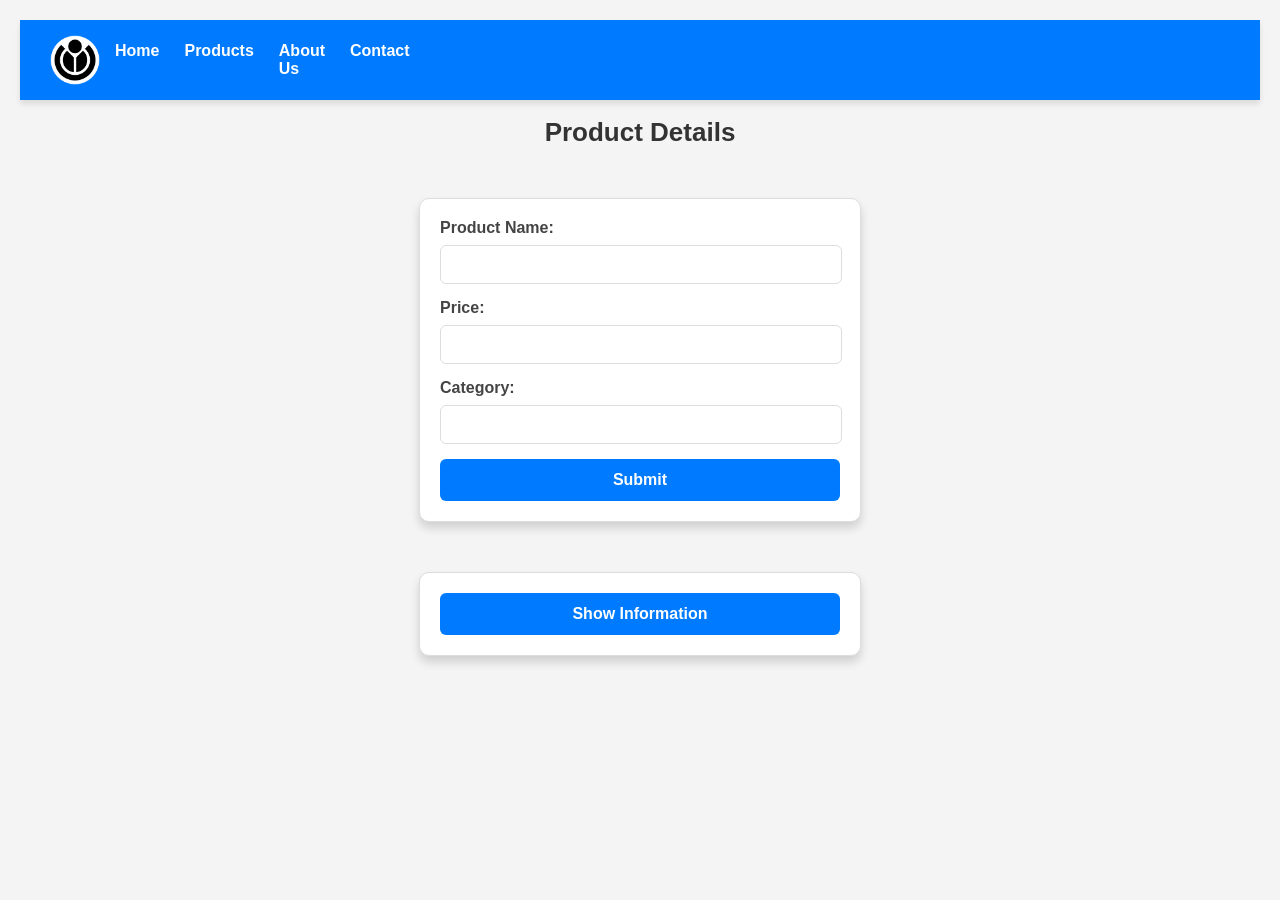
<file: templates/index.html>
<!DOCTYPE html>
<html lang="en">

<head>
    <meta charset="UTF-8">
    <meta name="viewport" content="width=device-width, initial-scale=1.0">
    <title>Flask_sample</title>
    <link rel="stylesheet" href="../static/css/styles.css">
</head>

<body>
    <!-- Navigation Bar -->
    <nav class="navbar-container">
        <div class="logo-container">
            <img src="../static/images/logo.png" alt="Logo" class="logo">
        <ul class="navbar">
            <li><a href="/">Home</a></li>
            <li><a href="/information">Products</a></li>
            <li><a href="/about">About Us</a></li>
            <li><a href="/contact">Contact</a></li>
            <li class="cart-icon">
                <a href="/cart" class="cart-icon">
                    <svg xmlns="http://www.w3.org/2000/svg" width="24" height="24" fill="currentColor" class="bi bi-cart" viewBox="0 0 16 16">
                        <path d="M0 1.5A.5.5 0 0 1 .5 1h1a.5.5 0 0 1 .485.379L2.89 5H14.5a.5.5 0 0 1 .491.592l-1.5 8A.5.5 0 0 1 13 14H4a.5.5 0 0 1-.491-.408L1.01 2H.5a.5.5 0 0 1-.5-.5zM3.14 6l1.25 6h8.22l1.25-6H3.14zM5 12a1 1 0 1 0 0 2 1 1 0 0 0 0-2zm6 0a1 1 0 1 0 0 2 1 1 0 0 0 0-2z"/>
                    </svg>
                    Cart
                </a>
            </li>
        </ul>
    </nav>

    <h1>Product Details</h1>
    <form method="post" class="student-form">
        <label for="name">Product Name:</label>
        <input type="text" id="name" name="name" required>
        <br>
        <label for="price">Price:</label>
        <input type="text" id="price" name="price" required>
        <br>
        <label for="category">Category:</label>
        <input type="text" id="category" name="category" required>
        <button type="submit" onclick="alert('Product Details Submitted Successfully!')">Submit</button>
    </form>

    <form action="/information" method="get">
        <button type="submit">Show Information</button>
    </form>
</body>

</html>
</file>
<file: static/css/styles.css>
/* General form styling */
form {
    max-width: 400px;
    margin: 50px auto;
    padding: 20px;
    border: 1px solid #ddd;
    border-radius: 10px;
    background-color: #ffffff;
    box-shadow: 0 6px 10px rgba(0, 0, 0, 0.15);
    font-family: 'Segoe UI', Tahoma, Geneva, Verdana, sans-serif;
}

/* Label styling */
form label {
    display: block;
    margin-bottom: 8px;
    font-weight: bold;
    color: #444;
}

/* Input field styling */
form input[type="text"],
form input[type="radio"] {
    margin-bottom: 15px;
    padding: 10px;
    width: calc(100% - 20px);
    border: 1px solid #ddd;
    border-radius: 6px;
    font-size: 15px;
    transition: border-color 0.3s ease;
}

form input[type="text"]:focus {
    border-color: #007bff;
    outline: none;
}

/* Radio button labels */
form input[type="radio"] + label {
    display: inline-block;
    margin-right: 95px;
    font-weight: normal;
}

/* Button styling */
button {
    display: block;
    margin: 0 auto;
    width: 100%;
    padding: 12px;
    background-color: #007bff;
    color: white;
    text-decoration: none;
    border: none;
    border-radius: 6px;
    font-size: 16px;
    font-weight: bold;
    cursor: pointer;
    transition: background-color 0.3s ease, transform 0.2s ease;
}

button:hover {
    background-color: #0056b3;
    transform: scale(1.02);
}

.back_btn {
    width: 400px;
    display: block;
    margin: 0 auto;
    padding: 12px 15px;
    background-color: #007bff;
    color: white;
    text-decoration: none;
    border-radius: 6px;
    font-size: 14px;
    text-align: center;
    transition: background-color 0.3s ease, color 0.3s ease;
}

.back_btn:hover {
    background-color: #0056b3;
    color: #e2e6ea;
}

/* Section styling */
.section {
    margin-bottom: 15px;
}

/* Radio group styling */
.radio-group {
    display: flex;
    gap: 10px;
    align-items: center;
}

/* Styling for the information section */
.info {
    background-color: #f9f9f9;
    border: 1px solid #ddd;
    border-radius: 10px;
    padding: 15px;
    margin: 15px 0;
    box-shadow: 0 6px 10px rgba(0, 0, 0, 0.1);
}

.info p {
    margin: 5px 0;
    font-size: 16px;
    color: #444;
}

.info p strong {
    color: #007bff;
}

/* Styling for the page title */
h1 {
    text-align: center;
    color: #333;
    margin-bottom: 20px;
    font-size: 26px;
    font-weight: bold;
}

/* General body styling */
body {
    font-family: 'Segoe UI', Tahoma, Geneva, Verdana, sans-serif;
    background-color: #f4f4f4;
    margin: 0;
    padding: 20px;
}

/* Flex container for student details */
.student-info-container {
    display: flex;
    flex-wrap: wrap;
    gap: 20px;
    justify-content: center;
    margin-top: 20px;
}

/* Individual student card styling */
.student-info {
    background-color: #ffffff;
    border: 1px solid #ddd;
    border-radius: 10px;
    padding: 15px;
    width: 350px;
    box-shadow: 0 6px 10px rgba(0, 0, 0, 0.1);
    text-align: center;
}

/* Student image styling */
.student-image {
    width: 100px;
    height: 100px;
    border-radius: 50%;
    object-fit: cover;
    margin-bottom: 10px;
}

/* Buttons container */
.buttons {
    display: flex;
    justify-content: space-between;
    margin-top: 10px;
}

.buttons form {
    margin: 0;
}

.buttons button {
    width: 100%;
    padding: 10px;
    background-color: #007bff;
    color: white;
    border: none;
    border-radius: 6px;
    font-size: 14px;
    cursor: pointer;
    transition: background-color 0.3s ease;
}

.buttons button:hover {
    background-color: #0056b3;
}

/* Submit alert styling */
.alert {
    max-width: 400px;
    margin: 20px auto;
    padding: 15px;
    border-radius: 8px;
    font-size: 16px;
    text-align: center;
    font-weight: bold;
    box-shadow: 0 4px 6px rgba(0, 0, 0, 0.1);
}

.alert-success {
    background-color: #d4edda;
    color: #155724;
    border: 1px solid #c3e6cb;
}

.alert-error {
    background-color: #f8d7da;
    color: #721c24;
    border: 1px solid #f5c6cb;
}

/* Navbar container styling */
.navbar-container {
    display: flex;
    justify-content: space-between;
    align-items: center;
    padding: 15px 30px;
    background-color: #007bff;
    box-shadow: 0 4px 6px rgba(0, 0, 0, 0.1);
    position: sticky;
    top: 0;
    z-index: 1000;
}

/* Logo container styling */
.logo-container {
    display: flex;
    align-items: center;
}

.logo {
    height: 50px;
    margin-right: 15px;
}

.navbar {
    list-style: none;
    display: flex;
    gap: 25px;
    margin: 0;
    padding: 0;
}

.navbar li {
    display: inline;
}

.navbar a {
    text-decoration: none;
    color: white;
    font-size: 16px;
    font-weight: bold;
    transition: color 0.3s ease, transform 0.2s ease;
}

.navbar a:hover {
    color: #e2e6ea;
    transform: scale(1.1);
}

.cart-icon {
    display: flex;
    align-items: center;
    gap: 8px;
    color: white;
    font-size: 16px;
    font-weight: bold;
    text-decoration: none;
    transition: color 0.3s ease, transform 0.2s ease;
    margin-left: 550px;
}

.cart-icon svg {
    fill: white;
    transition: fill 0.3s ease;
}

.cart-icon:hover {
    color: #e2e6ea;
    transform: scale(1.1);
}

.cart-icon:hover svg {
    fill: #e2e6ea;
}
</file>
